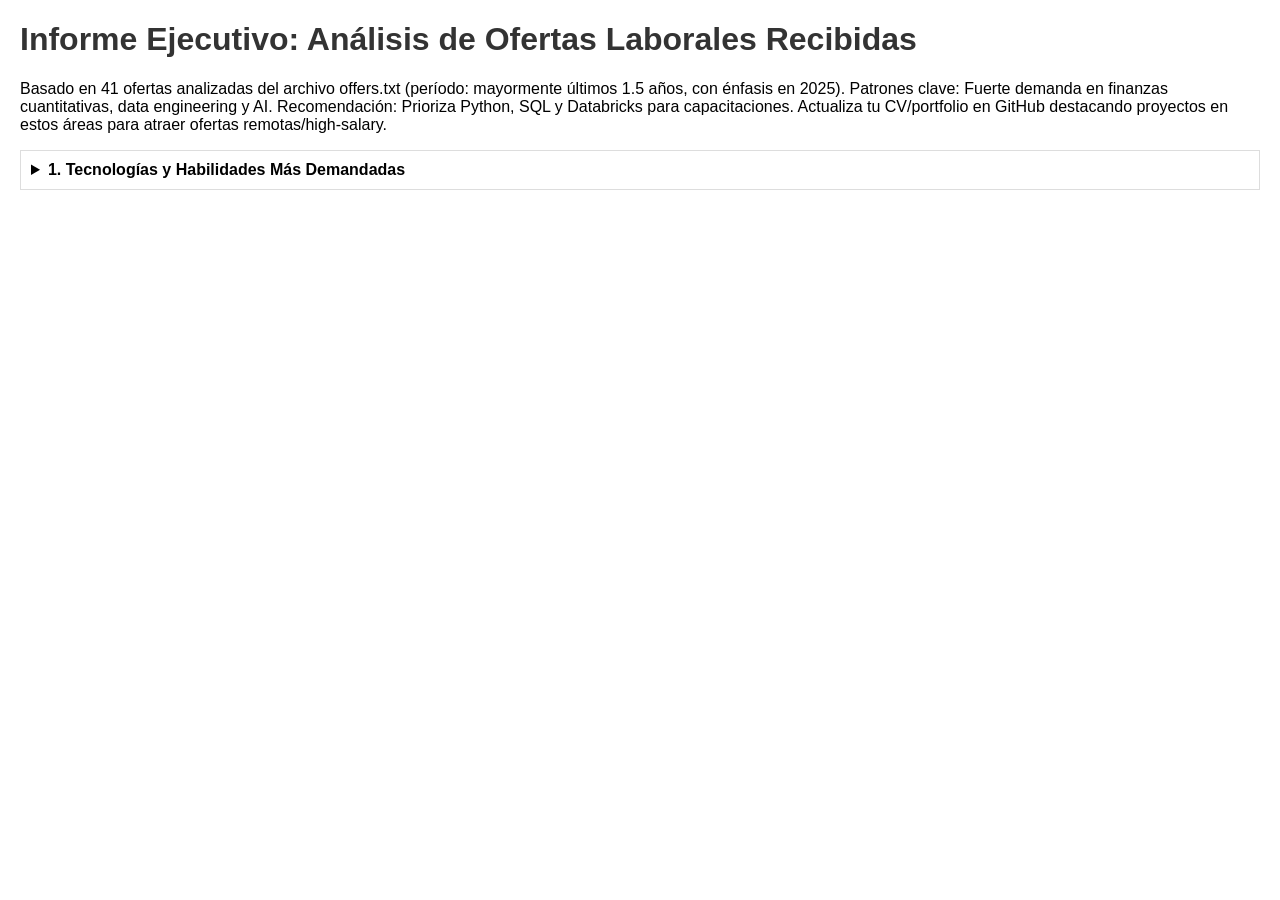
<file: analisis_grok.html>
<!DOCTYPE html>
<html lang="es">
<head>
    <meta charset="UTF-8">
    <title>Informe Ejecutivo: Ofertas Laborales en LinkedIn</title>
    <style>
        body { font-family: Arial, sans-serif; margin: 20px; }
        h1, h2 { color: #333; }
        details { margin-bottom: 10px; border: 1px solid #ddd; padding: 10px; }
        summary { cursor: pointer; font-weight: bold; }
        table { border-collapse: collapse; width: 100%; }
        th, td { border: 1px solid #ddd; padding: 8px; text-align: left; }
        th { background-color: #f2f2f2; }
        img { max-width: 150%; height: auto; }
    </style>
</head>
<body>
    <h1>Informe Ejecutivo: Análisis de Ofertas Laborales Recibidas</h1>
    <p>Basado en 41 ofertas analizadas del archivo offers.txt (período: mayormente últimos 1.5 años, con énfasis en 2025). Patrones clave: Fuerte demanda en finanzas cuantitativas, data engineering y AI. Recomendación: Prioriza Python, SQL y Databricks para capacitaciones. Actualiza tu CV/portfolio en GitHub destacando proyectos en estos áreas para atraer ofertas remotas/high-salary.</p>

    <details>
        <summary>1. Tecnologías y Habilidades Más Demandadas</summary>
        <p>Las habilidades más frecuentes reflejan un perfil en data/quant con foco en finanzas. Python domina (18 menciones), seguido de SQL (11). Esto sugiere priorizar capacitaciones en Python avanzado (con PySpark/Databricks) y ML para alinear con ofertas quant/trading.</p>
        <table>
            <tr><th>Habilidad</th><th>Menciones</th></tr>
            <tr><td>Python</td><td>18</td></tr>
            <tr><td>SQL</td><td>11</td></tr>
            <tr><td>Inglés</td><td>7</td></tr>
            <tr><td>Databricks</td><td>7</td></tr>
            <tr><td>Celonis</td><td>6</td></tr>
            <tr><td>Murex</td><td>5</td></tr>
            <tr><td>Power BI</td><td>5</td></tr>
            <tr><td>PySpark</td><td>4</td></tr>
            <tr><td>Machine Learning</td><td>4</td></tr>
            <tr><td>Cloud</td><td>4</td></tr>
            <!-- Más en el análisis completo -->
        </table>
        <img src="[data-uri]
</file>
